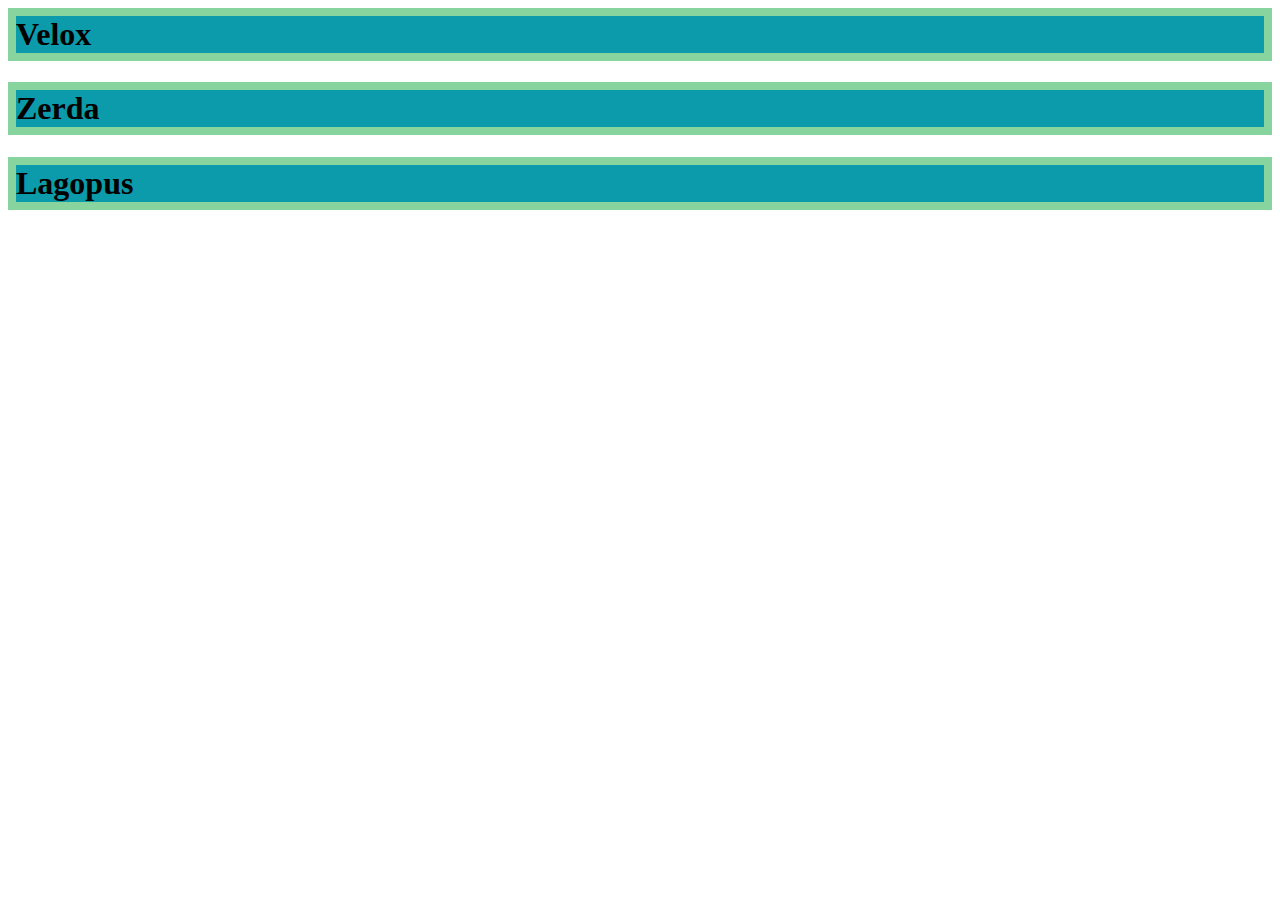
<file: examples/exercise01/index.html>
<html>
  <head>
    <style>
      h1 {
        background: #0b9bab;
        border: 8px solid #88d49e;
      }
    </style>
  </head>
  <body>
    <h1>Velox</h1>
    <h1>Zerda</h1>
    <h1>Lagopus</h1>
  </body>
</html>
</file>
